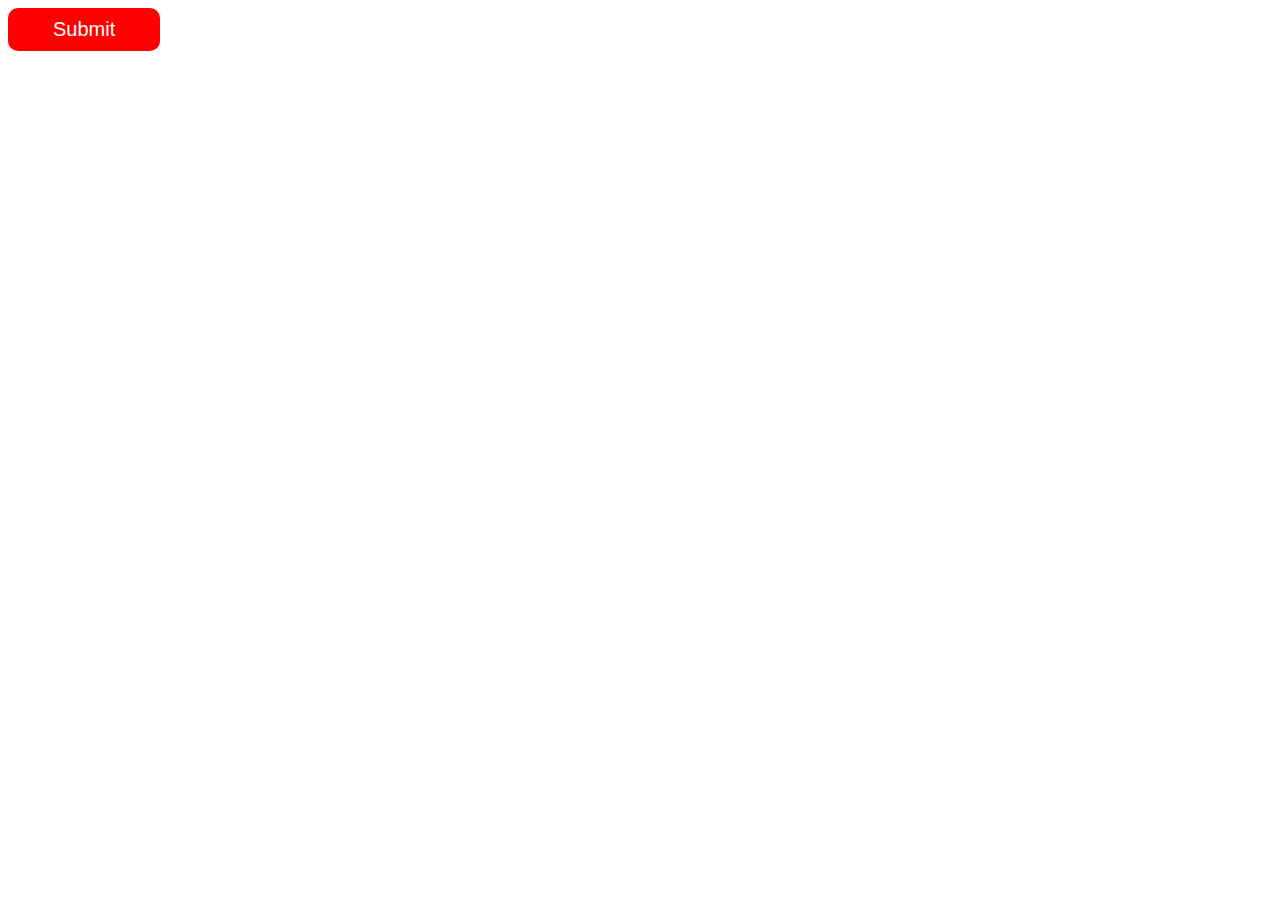
<file: index.html>
<!DOCTYPE html>
<html lang="en">
<head>
    <meta charset="UTF-8">
    <meta name="viewport" content="width=device-width, initial-scale=1.0">
    <title>Document</title>
    <!-- <script src="functions.js"></script> -->

    <style>
        button {
            background-color: red;
            color: white;
            padding: 10px 45px;
            font-size: 20px;
            border-radius: 10px;
            border: 0;
        }

        button:hover{
            background-color: rgb(247, 244, 81);
            padding: 11px 46px;
            color: blue;
            box-shadow: rgba(50, 50, 93, 0.25) 0px 50px 100px -20px, rgba(0, 0, 0, 0.3) 0px 30px 60px -30px, rgba(10, 37, 64, 0.35) 0px -2px 6px 0px inset;
        }
    </style>

</head>
<body>
    <button id="btn">Submit</button>
    <script src="functions.js"></script>
</body>
</html>
</file>
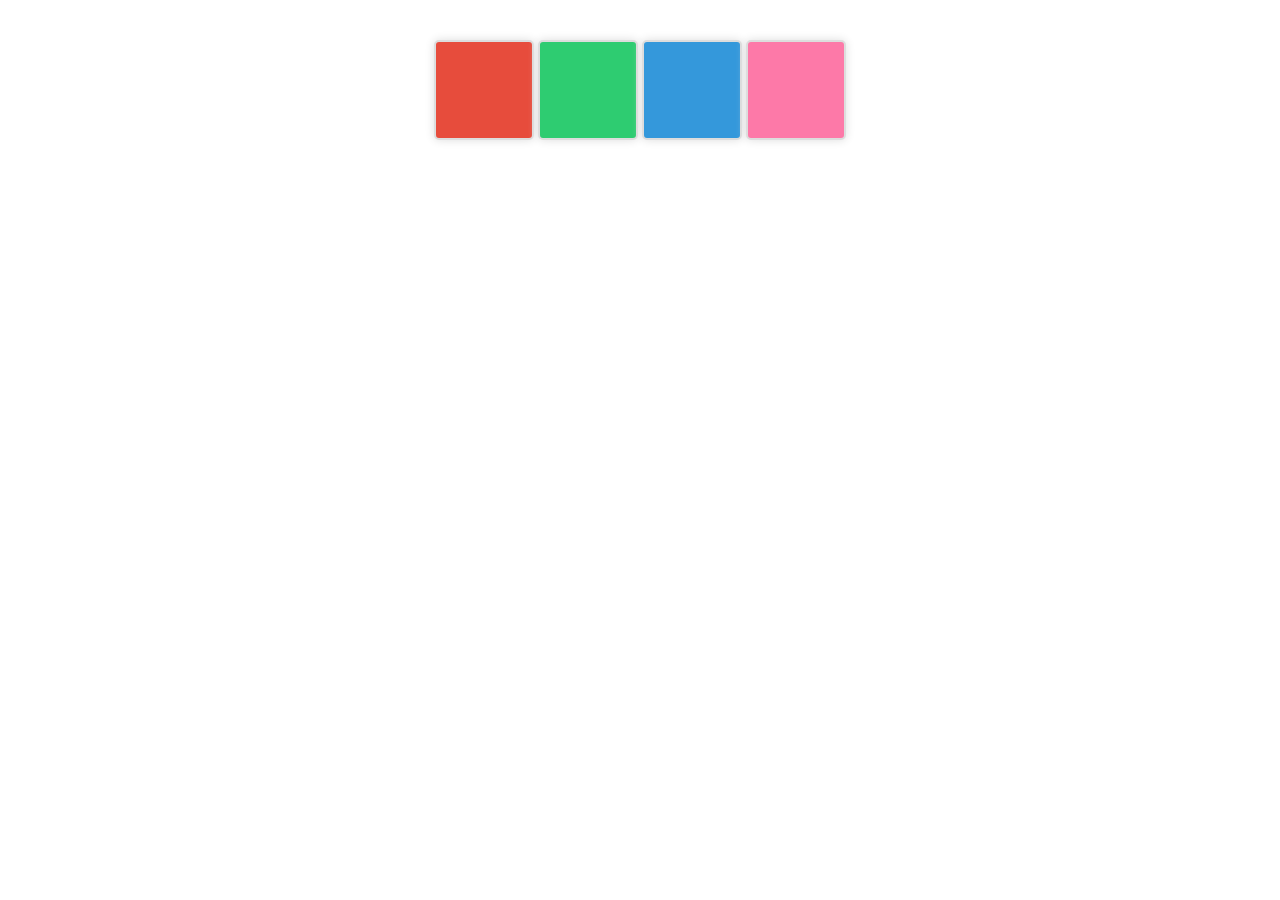
<file: dom-project.html>
<!DOCTYPE html>
<html lang="en">
<head>
    <meta charset="UTF-8">
    <meta name="viewport" content="width=device-width, initial-scale=1.0">
    <title>Document</title>
    <link rel="stylesheet" href="dom-project.css">
</head>
<body id="body">
    <nav id="menu">
        <ul>
            <li class="red"></li>
            <li class="green"></li>
            <li class="blue"></li>
            <li class="pink"></li>
        </ul>
    </nav>

    <script src="dom-project.js"></script>
</body>
</html>
</file>
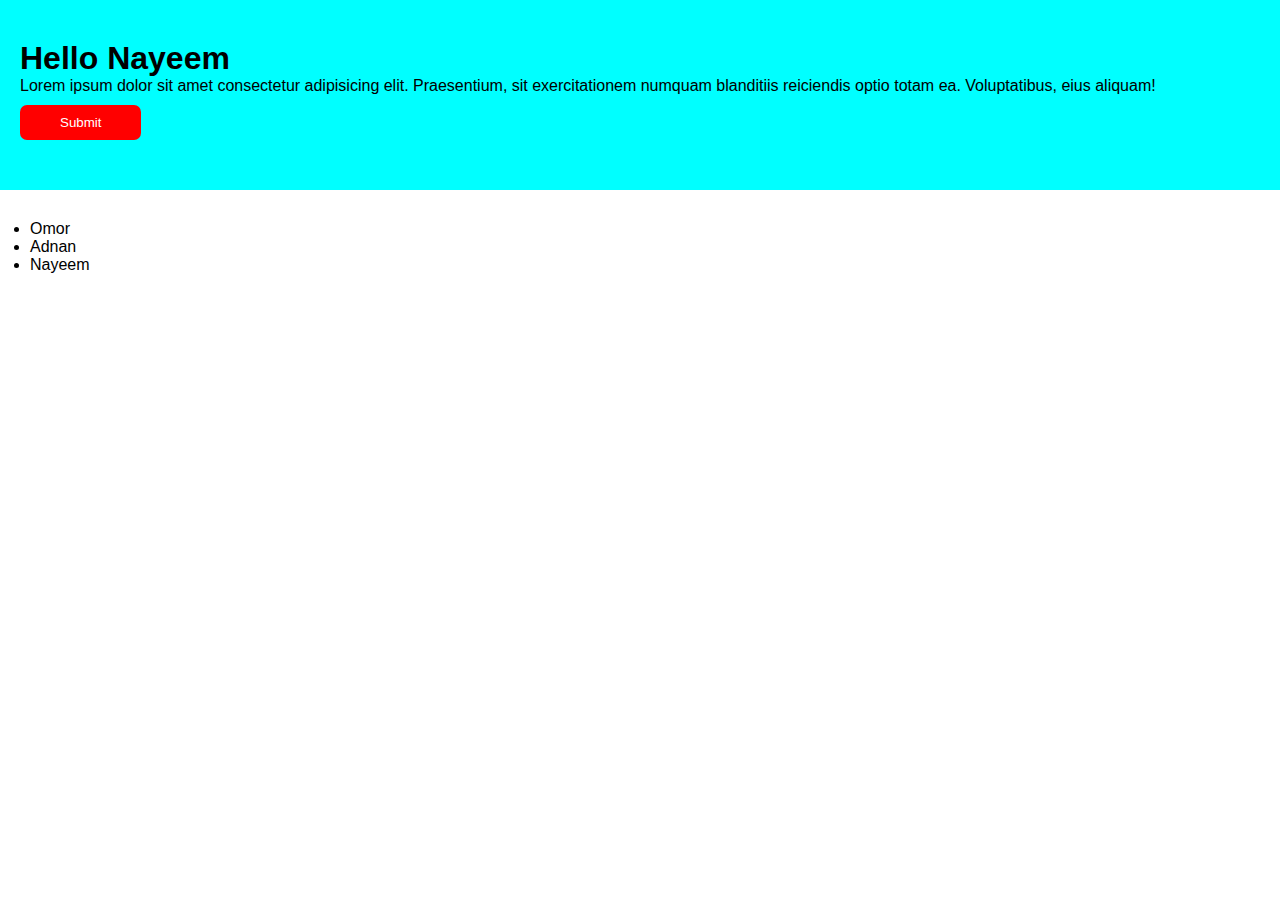
<file: dom_part-2.html>
<!DOCTYPE html>
<html lang="en">
<head>
    <meta charset="UTF-8">
    <meta name="viewport" content="width=device-width, initial-scale=1.0">
    <title>Document</title>
    <link rel="stylesheet" href="dom_part-2.css">
</head>
<body>

    <!-- <h1>Hi</h1>

    <div class="main-box">
        <div class="box">
            Box1
        </div>
        <div class="box">
            Box1
        </div>
        <div class="box">
            Box1
        </div>
        <div class="box">
            Box1
        </div>
        <div class="box">
            Box1
        </div>
        <div class="box">
            Box1
        </div>
    </div> -->

    <div class="hero">
        <h1>Hello Nayeem</h1>
        <p>Lorem ipsum dolor sit amet consectetur adipisicing elit. Praesentium, sit exercitationem numquam blanditiis reiciendis optio totam ea. Voluptatibus, eius aliquam!</p>
    </div>

    <ul>
        <li>Omor</li>
        <li>Adnan</li>
    </ul>
    <script src="dom_part-2.js"></script>
</body>
</html>
</file>
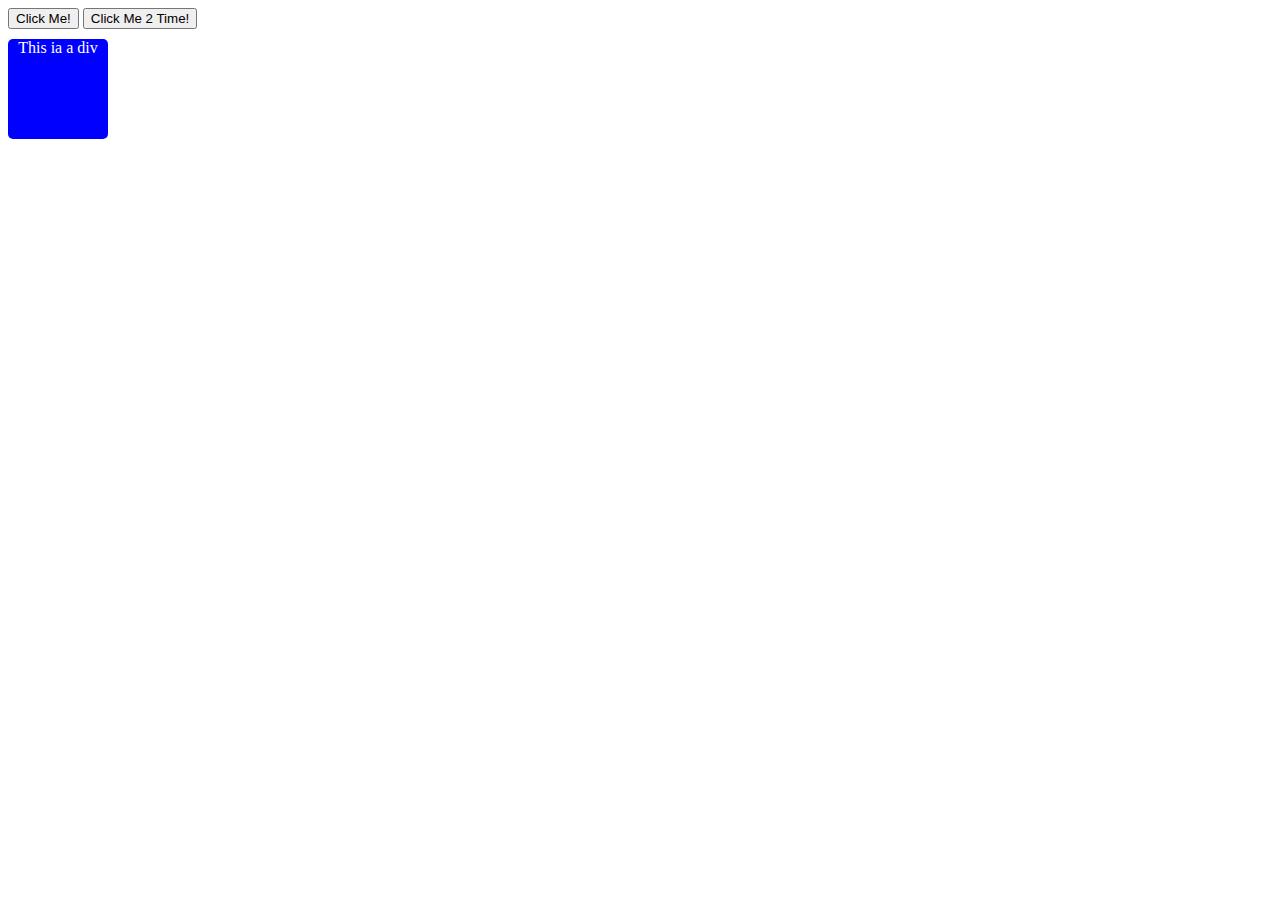
<file: event.html>
<!DOCTYPE html>
<html lang="en">
<head>
    <meta charset="UTF-8">
    <meta name="viewport" content="width=device-width, initial-scale=1.0">
    <title>Document</title>
    <link rel="stylesheet" href="event.css">
</head>
<body>
<!-- 
    <button onclick="console.log('Button Was Cliked');">
        Click Me!
    </button>

    <button ondblclick="console.log('Button Was Cliked');">
        Click Me 2 Time!
    </button>

    <div onmouseover="console.log('You are inside div');">This ia a div</div> -->



    <button id="btn1">
        Click Me!
    </button>

    <button id="btn2">
        Click Me 2 Time!
    </button>

    <div>This ia a div</div>




    <script src="event.js"></script>
</body>
</html>
</file>
<file: dom-project.css>
* {
    margin: 0;
    padding: 0;
    list-style: none;
    box-sizing: border-box;
}

#menu ul {
    text-align: center;
    margin-top: 40px;
}

#menu li {
    display: inline-block;
    border: 2px solid #ddd;
    width: 100px;
    height: 100px;
    max-width: 0 5px;
    border-radius: 5px;
    box-shadow: 0 0 10px #ddd;
    cursor: pointer;
}

#menu li.red {
    background-color: #e74c3c;
}

#menu li.green {
    background-color: #2ecc71;
}

#menu li.blue {
    background-color: #3498db;
}

#menu li.pink {
    background-color: #fd79a8;
}
</file>
<file: dom_part-2.css>
* {
    padding: 0;
    margin: 0;
    box-sizing: border-box;
}
body {
    font-family: Arial, Helvetica, sans-serif;
}
.main-box {
    display: flex;
    gap: 15px;
    flex-wrap: wrap;
}
.box{
    background-color: aqua;
    width: 150px;
    border-radius: 10px;
    text-align: center;
    padding: 20px;
    margin-bottom: 20px;
}
.hero {
    background-color: aqua;
    padding: 40px 20px;
}

button {
    background-color: red;
    color: white;
    padding: 10px 40px;
    border: 0;
    border-radius: 7px;
    margin: 10px 0;
}
ul {
    margin-left: 30px;
    margin-top: 30px;
}
</file>
<file: event.css>
div {
    height: 100px;
    width: 100px;
    background-color: blue;
    margin: 10px 0;
    color: white;
    border-radius: 5px;
    text-align: center;
}



#mode {
    margin: 15px 0;
    background-color: blue;
    color: white;
    padding: 10px 15px;
    border: 0;
    border-radius: 5px;
}
</file>
